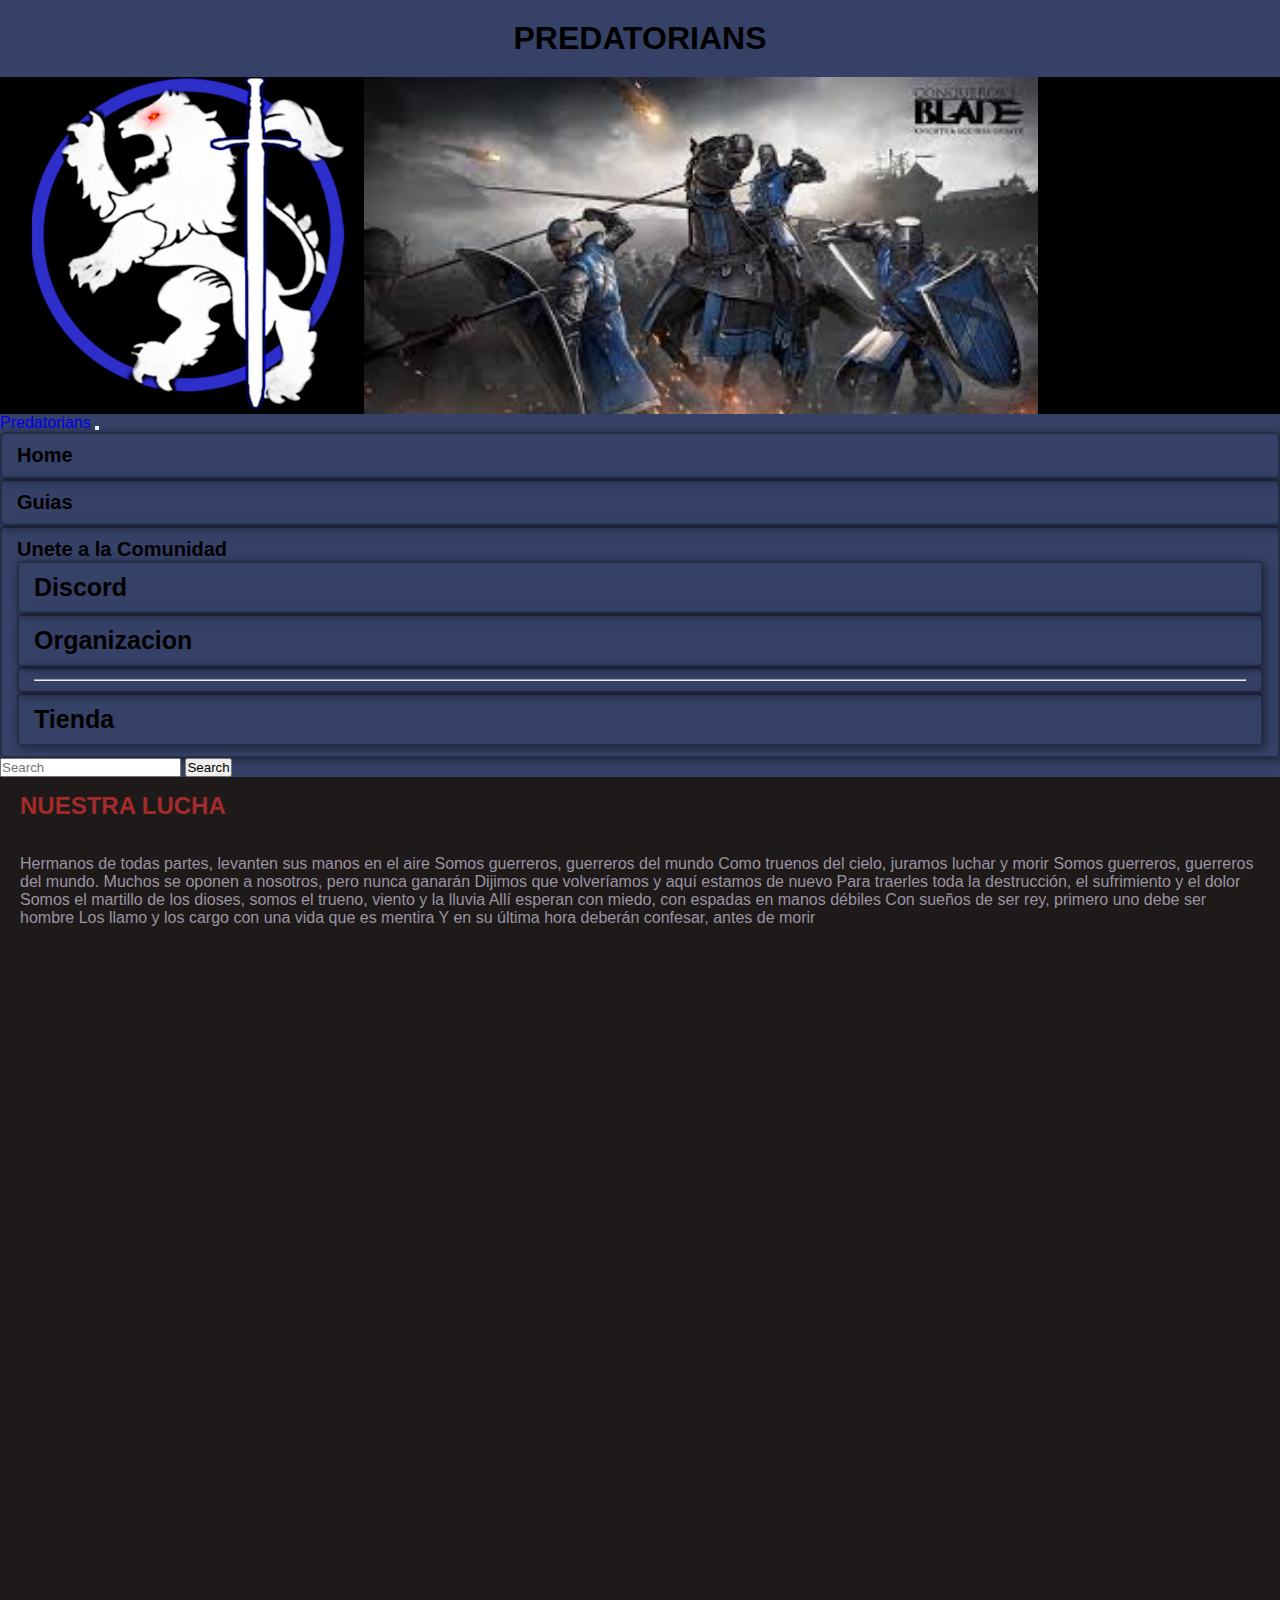
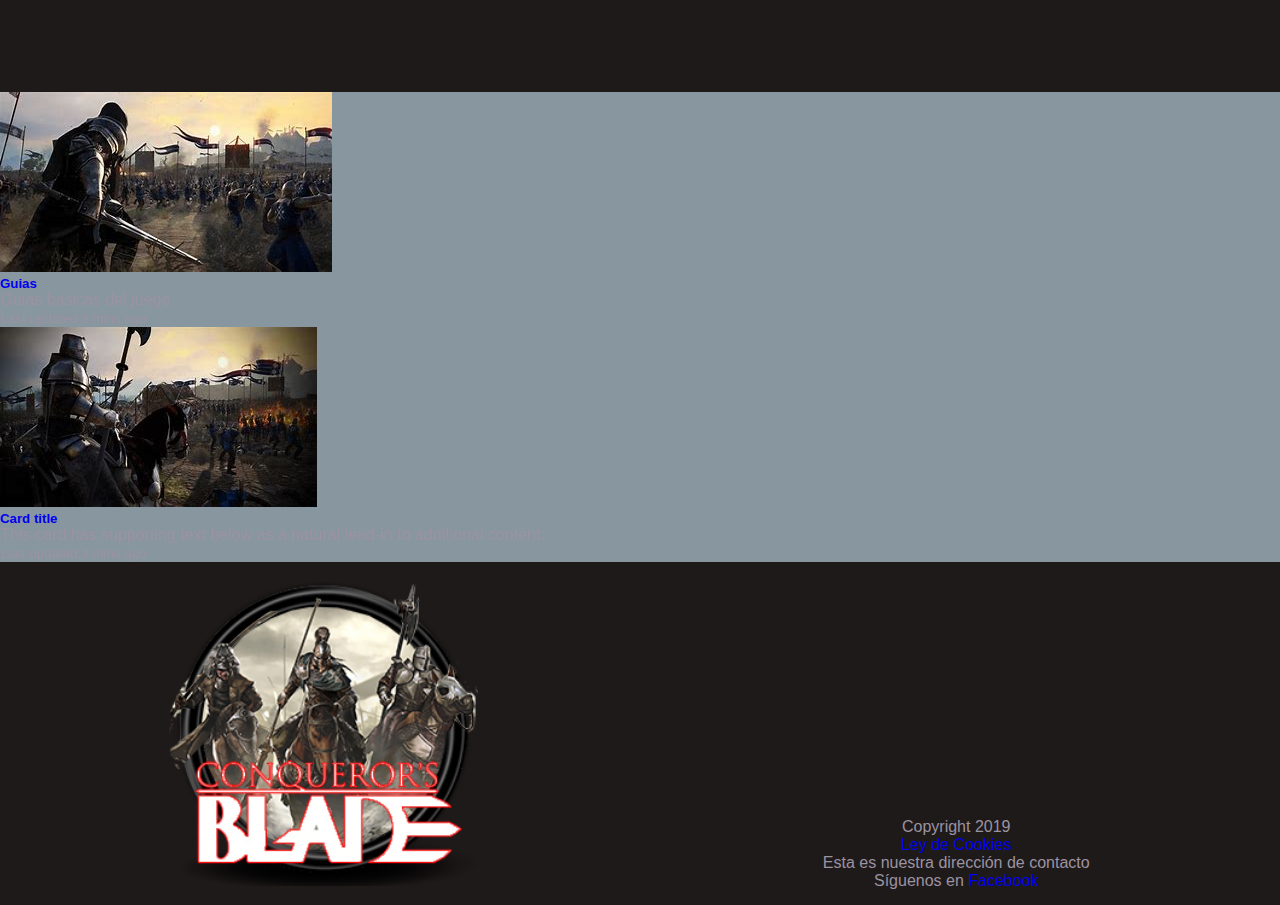
<file: index.html>
<!DOCTYPE html>
<html lang="en">
<head>
    <meta charset="UTF-8">
    <meta http-equiv="X-UA-Compatible" content="IE=edge">
    <meta name="viewport" content="width=device-width, initial-scale=1.0">
    <link href="https://cdn.jsdelivr.net/npm/bootstrap@5.1.3/dist/css/bootstrap.min.css" rel="stylesheet" integrity="sha384-1BmE4kWBq78iYhFldvKuhfTAU6auU8tT94WrHftjDbrCEXSU1oBoqyl2QvZ6jIW3" crossorigin="anonymous">
    <link rel="stylesheet" href="./css/nuevo.css">
    <title>Predatorians</title>
</head>
<body>
    <div class="wrapper">
        <header>
                <div>
                    <h1>Predatorians</h1>
                    <div class="header"> 
                        <img src="./img/logo.jpg" class="img-thumbnail" alt="Logo">
                    </div>
                </div>
        </header>
        <nav class="navbar navbar-expand-lg navbar-light bg-light">
            <div class="container-fluid">
              <a class="navbar-brand" href="./index.html">Predatorians</a>
              <button class="navbar-toggler" type="button" data-bs-toggle="collapse" data-bs-target="#navbarSupportedContent" aria-controls="navbarSupportedContent" aria-expanded="false" aria-label="Toggle navigation">
                <span class="navbar-toggler-icon"></span>
              </button>
              <div class="collapse navbar-collapse menu" id="navbarSupportedContent">
                <ul class="navbar-nav me-auto mb-2 mb-lg-0">
                  <li class="nav-item">
                    <a class="nav-link active" aria-current="page" href="./index.html">Home</a>
                  </li>
                  <li class="nav-item">
                    <a class="nav-link" href="./pages/guias.html">Guias</a>
                  </li>
                  <li class="nav-item dropdown">
                    <a class="nav-link dropdown-toggle" href="#" id="navbarDropdown" role="button" data-bs-toggle="dropdown" aria-expanded="false">
                        Unete a la Comunidad
                    </a>
                    <ul class="dropdown-menu" aria-labelledby="navbarDropdown">
                      <li><a class="dropdown-item" href="./pages/discord.html">Discord</a></li>
                      <li><a class="dropdown-item" href="./pages/organizacion.html">Organizacion</a></li>
                      <li><hr class="dropdown-divider"></li>
                      <li><a class="dropdown-item" href="./pages/tienda.html">Tienda</a></li>
                    </ul>
                  </li>
                </ul>
                <form class="d-flex">
                  <input class="form-control me-2" type="search" placeholder="Search" aria-label="Search">
                  <button class="btn btn-outline-success" type="submit">Search</button>
                </form>
              </div>
            </div>
          </nav>
        <article class="principal">
            <h2>Nuestra lucha</h2>
            <p>Hermanos de todas partes, levanten sus manos en el aire
              Somos guerreros, guerreros del mundo
              Como truenos del cielo, juramos luchar y morir
              Somos guerreros, guerreros del mundo.
              Muchos se oponen a nosotros, pero nunca ganarán
              Dijimos que volveríamos y aquí estamos de nuevo
              Para traerles toda la destrucción, el sufrimiento y el dolor
              Somos el martillo de los dioses, somos el trueno, viento y la lluvia
              Allí esperan con miedo, con espadas en manos débiles
              Con sueños de ser rey, primero uno debe ser hombre
              Los llamo y los cargo con una vida que es mentira
              Y en su última hora deberán confesar, antes de morir
              </p>
        </article>
        <section>
            <div class="video">
                <iframe src="https://www.youtube.com/embed/KxO_5-faBwQ" title="YouTube video player" frameborder="0" allow="accelerometer; autoplay; clipboard-write; encrypted-media; gyroscope; picture-in-picture" allowfullscreen></iframe>
            </div>
            <div class="card-group">
              <div class="card">
                <a href="pages/guias.html"><img src="./img/guia.jfif" class="card-img-top" alt="guias">
                <div class="card-body">
                  <h5 class="card-title">Guias</h5>
                  <p class="card-text">Guias basicas del juego</p>
                  <p class="card-text"><small class="text-muted">Last updated 3 mins ago</small></p>
                </div>
              </div>
              <div class="card">
                <a href="https://www.conquerorsblade.com/en/news/" target="_blank"><img src="./img/news.jfif" class="card-img-top" alt="noticias del juego">
                <div class="card-body">
                  <h5 class="card-title">Card title</h5>
                  <p class="card-text">This card has supporting text below as a natural lead-in to additional content.</p>
                  <p class="card-text"><small class="text-muted">Last updated 3 mins ago</small></p>
                </div>
              </div>
            </div>
        </section>
        <footer>
            <div class="final">
                <div class="f1">
                    <img src="./img/logo-fotter.png" alt="logo del juego">
                </div>
                <div class="f2">
                    <p>Copyright 2019</p>
                    <p><a href=”#”>Ley de Cookies</a></p>
                    <p>Esta es nuestra dirección de contacto</p>
                    <p>Síguenos en <a href=”#”>Facebook</a></p>
                </div>
            </div>
        </footer>
    </div>
    <script src="https://cdn.jsdelivr.net/npm/bootstrap@5.1.3/dist/js/bootstrap.bundle.min.js" integrity="sha384-ka7Sk0Gln4gmtz2MlQnikT1wXgYsOg+OMhuP+IlRH9sENBO0LRn5q+8nbTov4+1p" crossorigin="anonymous"></script>
</body>
</html>
</file>
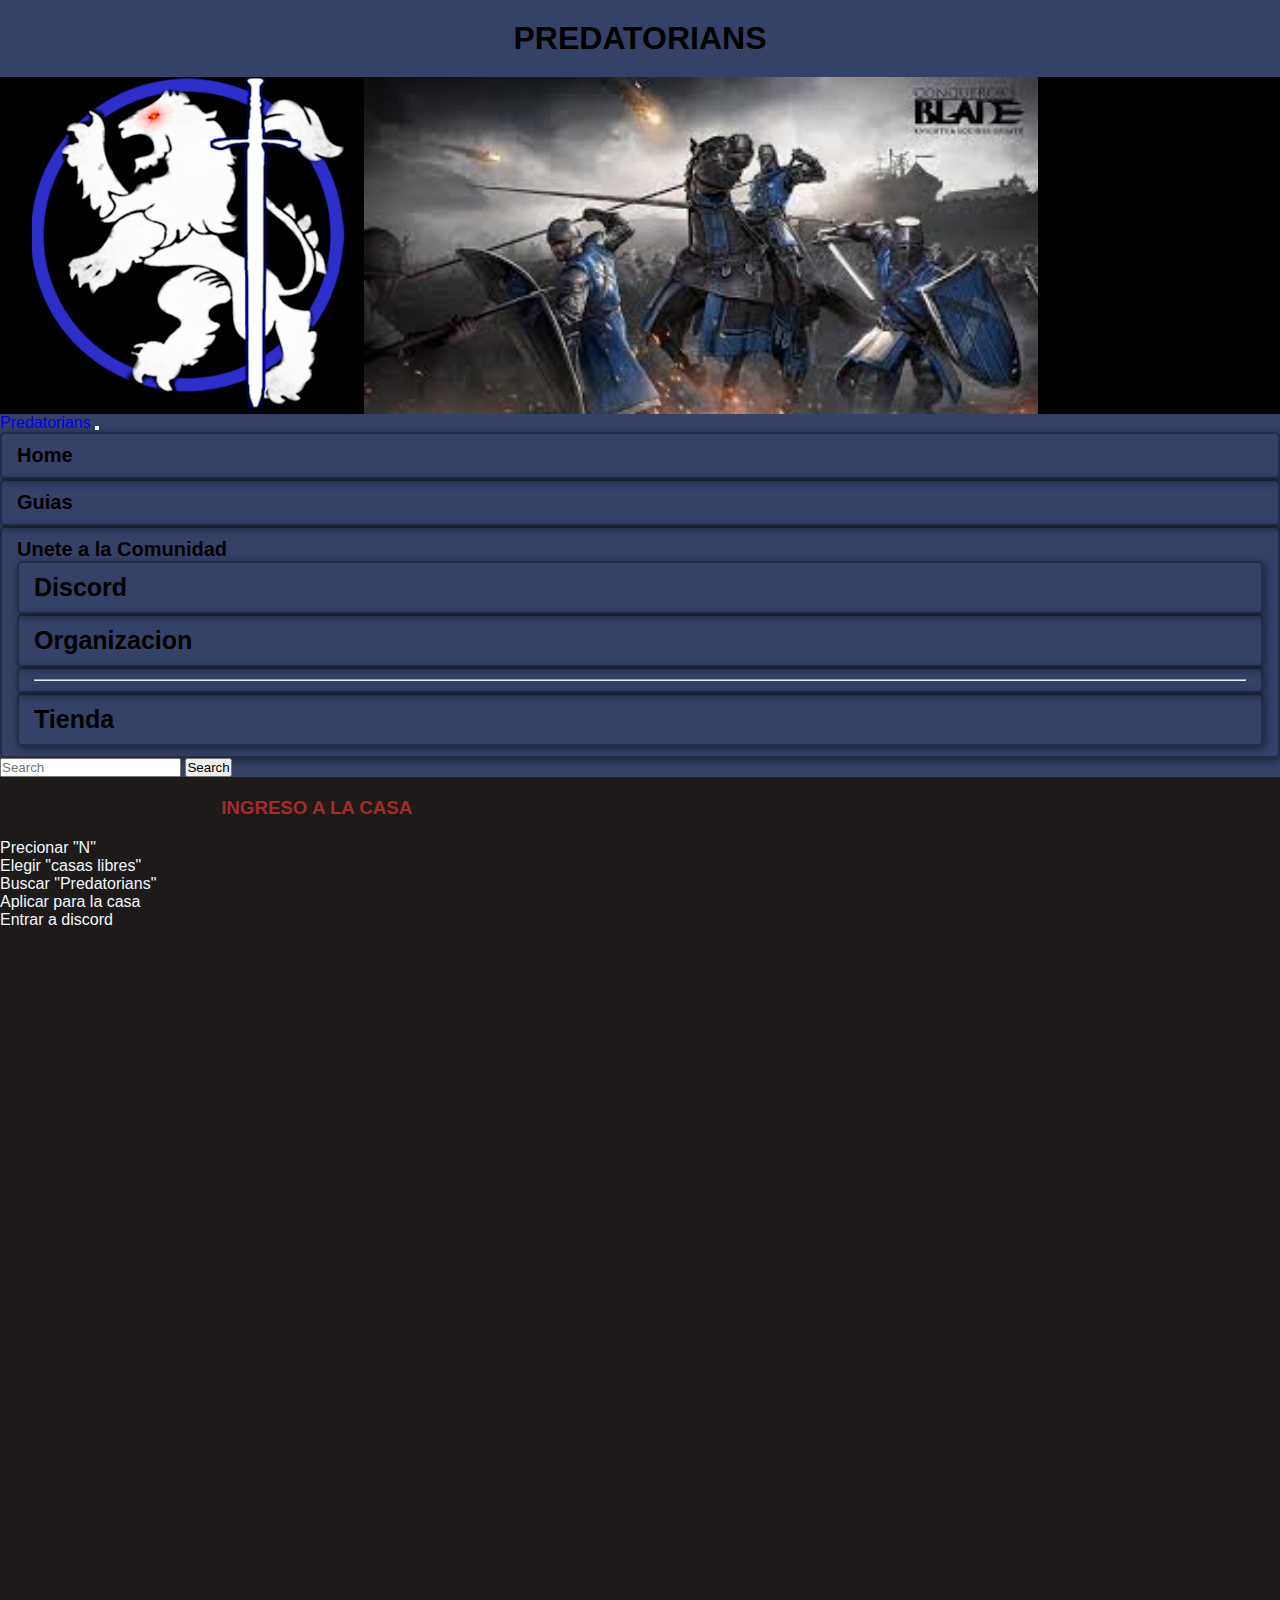
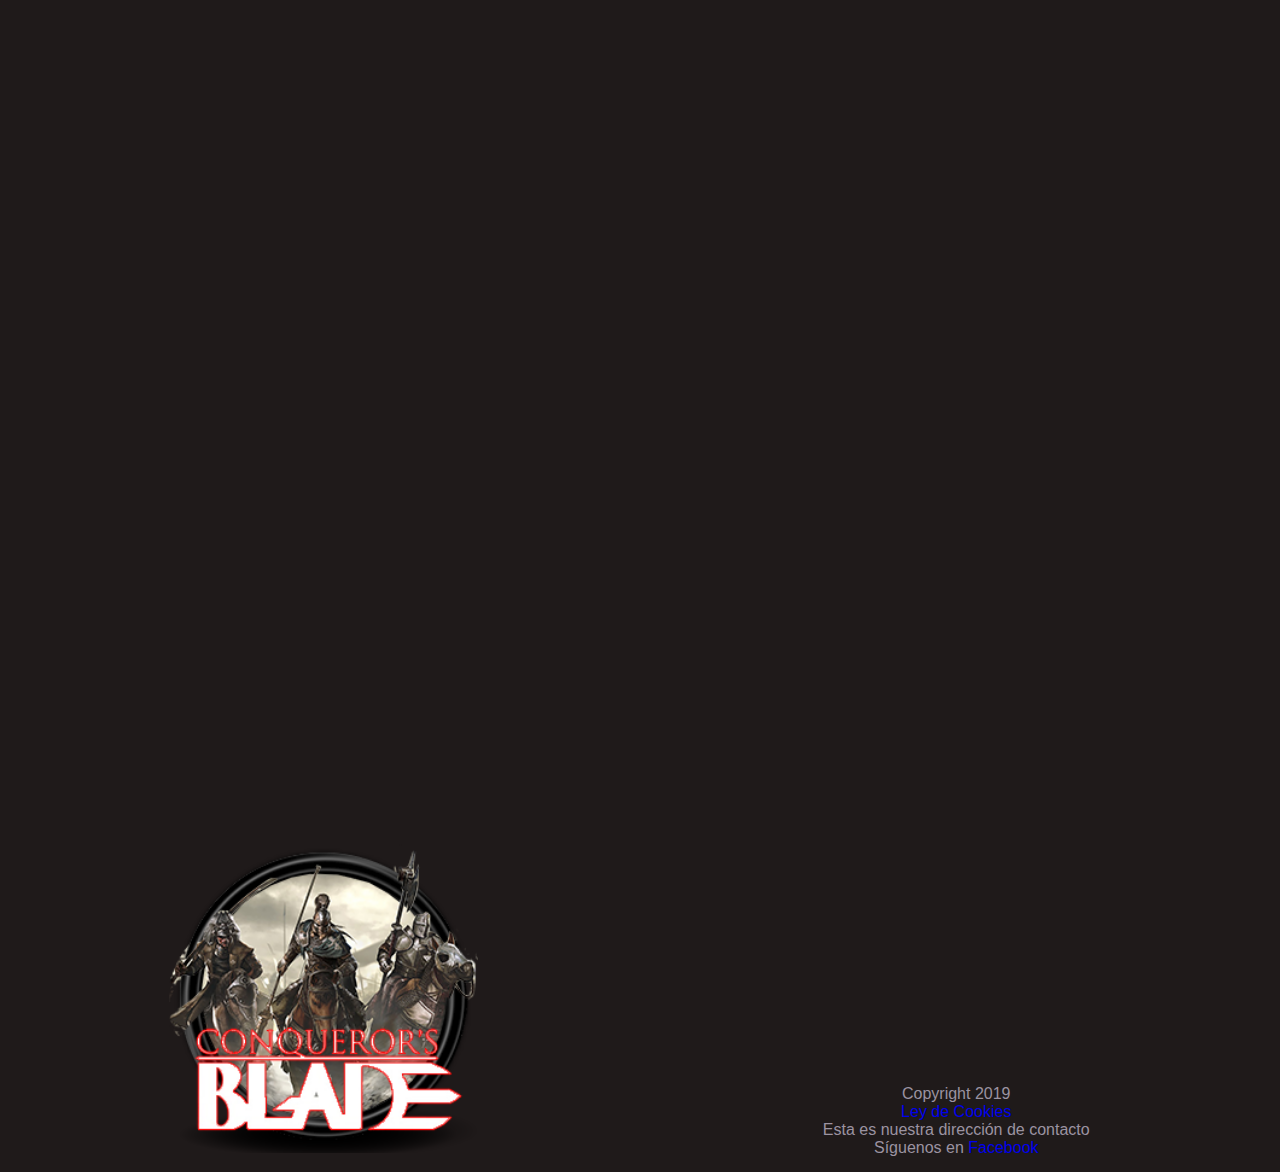
<file: pages/discord.html>
<!DOCTYPE html>
<html lang="en">
    <head>
        <meta charset="UTF-8">
        <meta http-equiv="X-UA-Compatible" content="IE=edge">
        <meta name="viewport" content="width=device-width, initial-scale=1.0">
        <link href="https://cdn.jsdelivr.net/npm/bootstrap@5.1.3/dist/css/bootstrap.min.css" rel="stylesheet" integrity="sha384-1BmE4kWBq78iYhFldvKuhfTAU6auU8tT94WrHftjDbrCEXSU1oBoqyl2QvZ6jIW3" crossorigin="anonymous">
        <link rel="stylesheet" href="../css/nuevo.css">
        <title>Predatorians</title>
    </head>
<body>
    <div class="wrapper">
        <header>
            <div>
                <h1>Predatorians</h1>
                <div class="header"> 
                    <img src="../img/logo.jpg" class="img-thumbnail" alt="Logo">
                </div>
            </div>
    </header>
    <nav class="navbar navbar-expand-lg navbar-light bg-light">
        <div class="container-fluid">
          <a class="navbar-brand" href="../index.html">Predatorians</a>
          <button class="navbar-toggler" type="button" data-bs-toggle="collapse" data-bs-target="#navbarSupportedContent" aria-controls="navbarSupportedContent" aria-expanded="false" aria-label="Toggle navigation">
            <span class="navbar-toggler-icon"></span>
          </button>
          <div class="collapse navbar-collapse menu" id="navbarSupportedContent">
            <ul class="navbar-nav me-auto mb-2 mb-lg-0">
              <li class="nav-item">
                <a class="nav-link active" aria-current="page" href="../index.html">Home</a>
              </li>
              <li class="nav-item">
                <a class="nav-link" href="../pages/guias.html">Guias</a>
              </li>
              <li class="nav-item dropdown">
                <a class="nav-link dropdown-toggle" href="#" id="navbarDropdown" role="button" data-bs-toggle="dropdown" aria-expanded="false">
                    Unete a la Comunidad
                </a>
                <ul class="dropdown-menu" aria-labelledby="navbarDropdown">
                  <li><a class="dropdown-item" href="../pages/discord.html">Discord</a></li>
                  <li><a class="dropdown-item" href="../pages/organizacion.html">Organizacion</a></li>
                  <li><hr class="dropdown-divider"></li>
                  <li><a class="dropdown-item" href="../pages/tienda.html">Tienda</a></li>
                </ul>
              </li>
            </ul>
            <form class="d-flex">
              <input class="form-control me-2" type="search" placeholder="Search" aria-label="Search">
              <button class="btn btn-outline-success" type="submit">Search</button>
            </form>
          </div>
        </div>
      </nav>  
        <div class="griddiscord">
          <article class="ingreso">  
              <div>
                  <h3>Ingreso a la casa</h3>
                  <ol>
                      <li>Precionar "N"</li>
                      <li>Elegir "casas libres"</li>
                      <li>Buscar "Predatorians"</li>
                      <li>Aplicar para la casa</li>
                      <li>Entrar a discord</li>
                  </ol>
              </div>
          </article> 
          <section>
              <div class="video-guia">
                  <iframe width="560" height="315" src="https://www.youtube.com/embed/5cd2fOLRm2A" title="YouTube video player" frameborder="0" allow="accelerometer; autoplay; clipboard-write; encrypted-media; gyroscope; picture-in-picture" allowfullscreen></iframe>
              </div>
              <div class="discord">
                  <iframe src="https://discord.com/widget?id=667861519123611660&theme=dark" width="350" height="500" allowtransparency="true" frameborder="0" sandbox="allow-popups allow-popups-to-escape-sandbox allow-same-origin allow-scripts"></iframe>
              </div>
          </div>
        </section>
        <footer>
            <div class="final">
                <div class="f1">
                    <img src="../img/logo-fotter.png" alt="logo del juego">
                </div>
                <div class="f2">
                    <p>Copyright 2019</p>
                    <p><a href=”#”>Ley de Cookies</a></p>
                    <p>Esta es nuestra dirección de contacto</p>
                    <p>Síguenos en <a href=”#”>Facebook</a></p>
                </div>
            </div>
        </footer>
    </div>
    <script src="https://cdn.jsdelivr.net/npm/bootstrap@5.1.3/dist/js/bootstrap.bundle.min.js" integrity="sha384-ka7Sk0Gln4gmtz2MlQnikT1wXgYsOg+OMhuP+IlRH9sENBO0LRn5q+8nbTov4+1p" crossorigin="anonymous"></script>
</body>
</html>
</file>
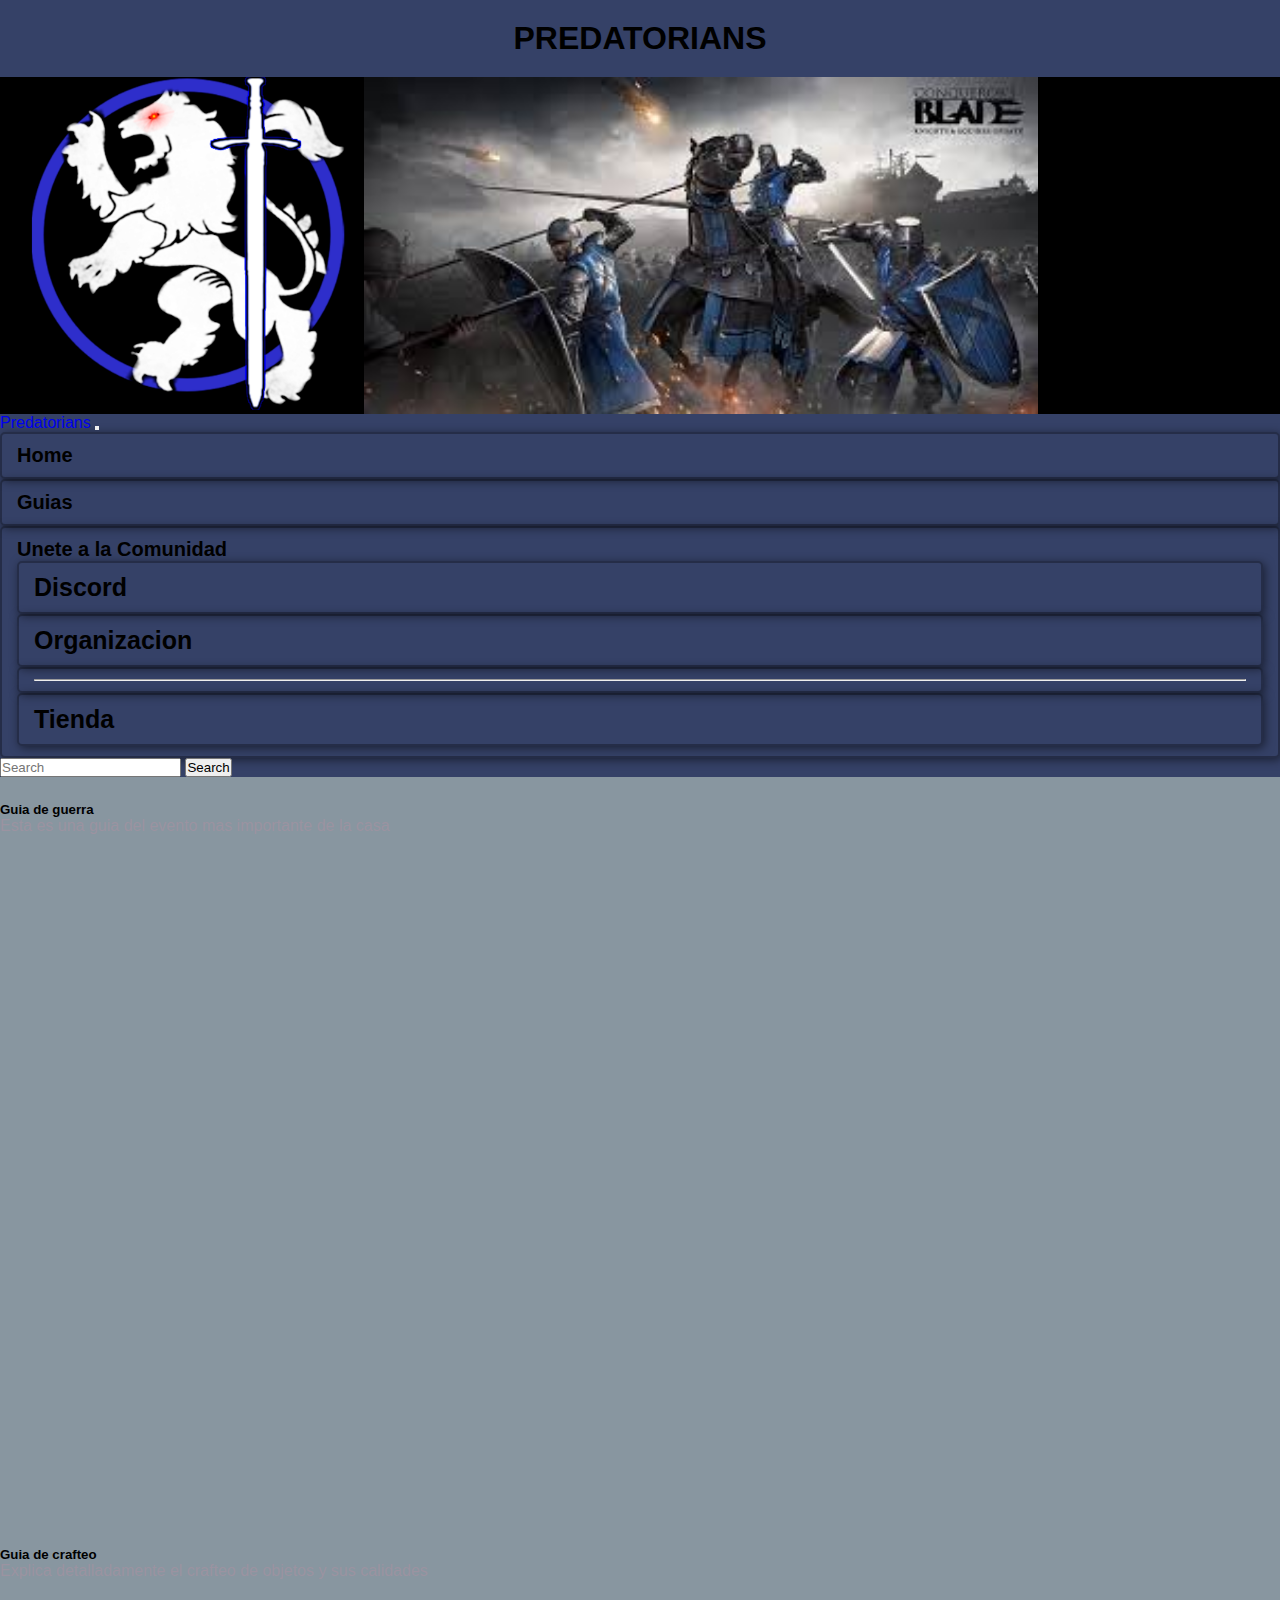
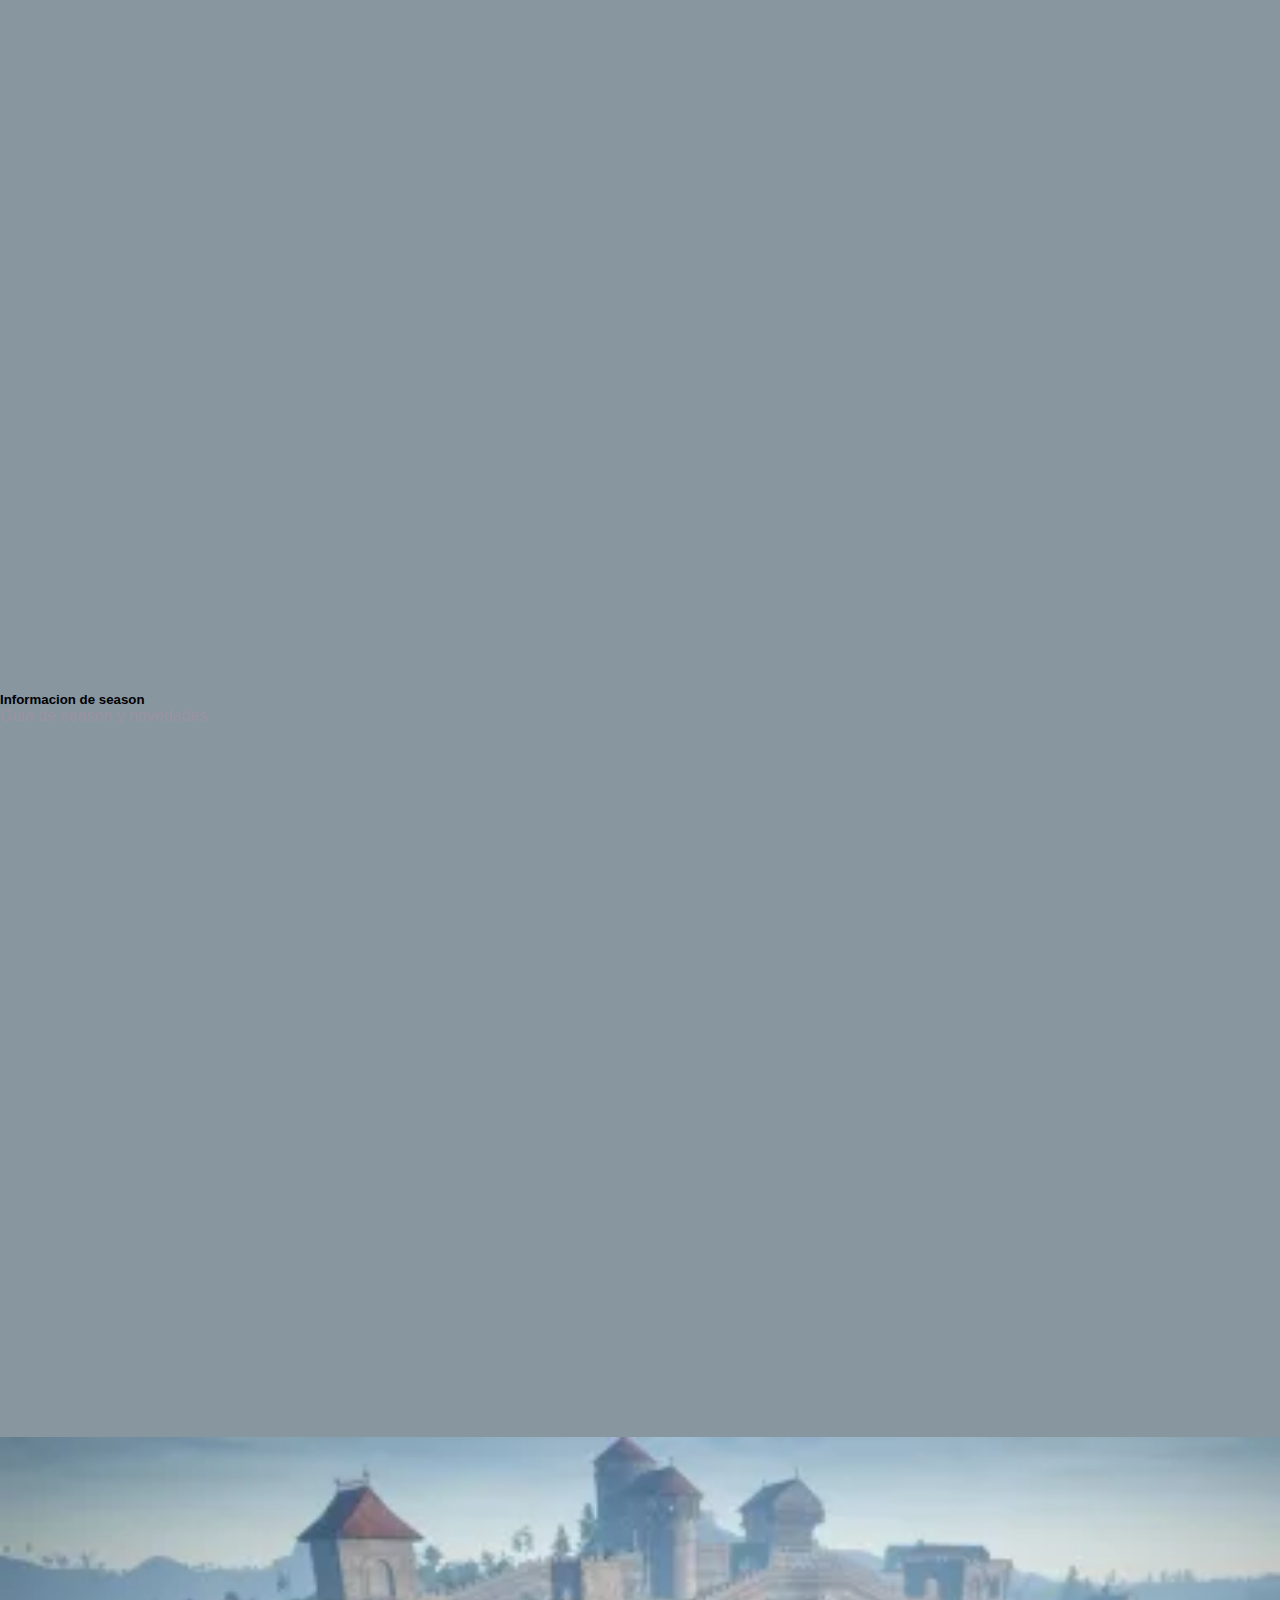
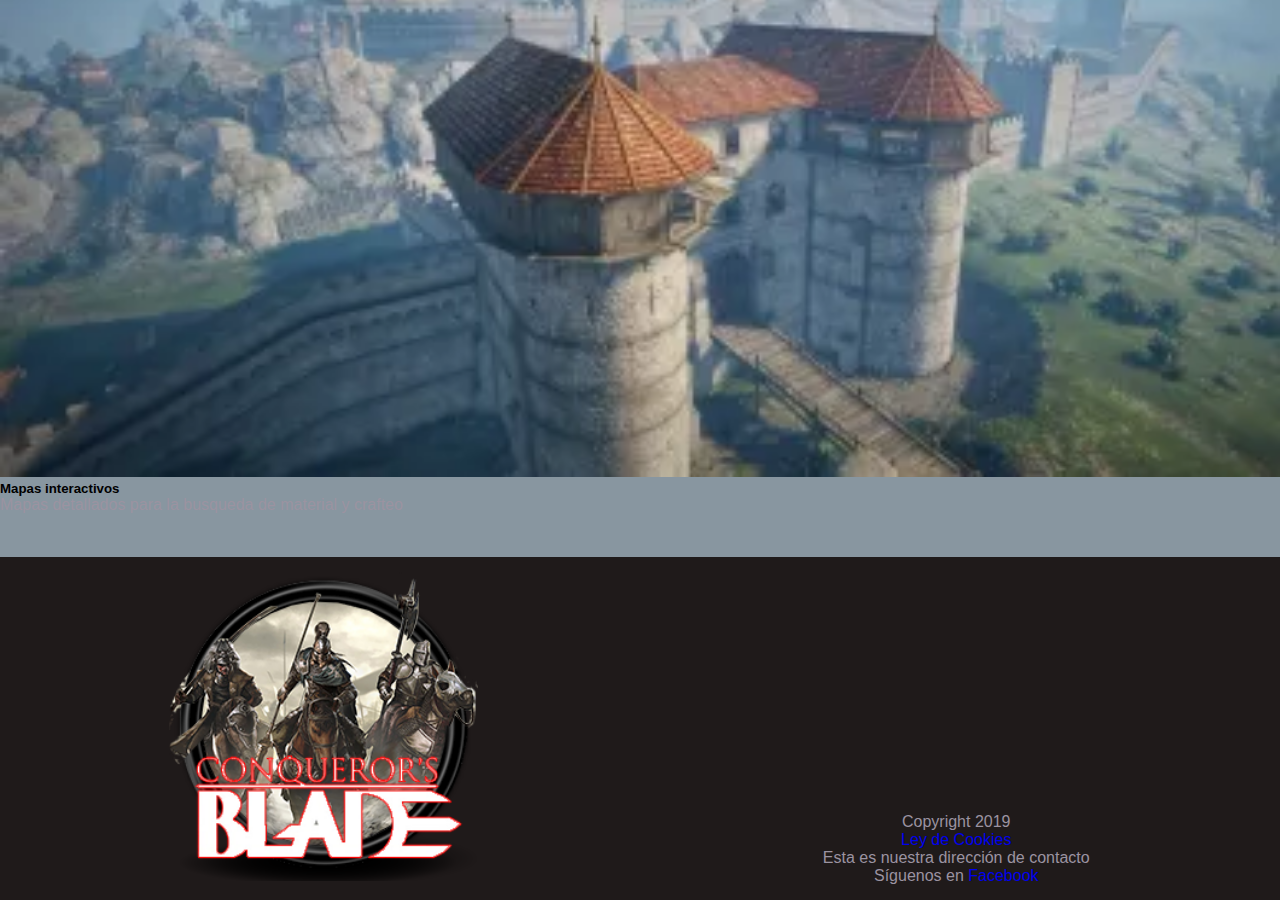
<file: pages/guias.html>
<!DOCTYPE html>
<html lang="en">
<head>
    <meta charset="UTF-8">
    <meta http-equiv="X-UA-Compatible" content="IE=edge">
    <meta name="viewport" content="width=device-width, initial-scale=1.0">
    <link href="https://cdn.jsdelivr.net/npm/bootstrap@5.1.3/dist/css/bootstrap.min.css" rel="stylesheet" integrity="sha384-1BmE4kWBq78iYhFldvKuhfTAU6auU8tT94WrHftjDbrCEXSU1oBoqyl2QvZ6jIW3" crossorigin="anonymous">
    <link rel="stylesheet" href="../css/nuevo.css">
    <title>Predatorians</title>
</head>
<body>
    <div class="wrapper">
        <header>
            <div>
                <h1>Predatorians</h1>
                <div class="header"> 
                    <img src="../img/logo.jpg" class="img-thumbnail" alt="Logo">
                </div>
            </div>
    </header>
    <nav class="navbar navbar-expand-lg navbar-light bg-light">
        <div class="container-fluid">
          <a class="navbar-brand" href="../index.html">Predatorians</a>
          <button class="navbar-toggler" type="button" data-bs-toggle="collapse" data-bs-target="#navbarSupportedContent" aria-controls="navbarSupportedContent" aria-expanded="false" aria-label="Toggle navigation">
            <span class="navbar-toggler-icon"></span>
          </button>
          <div class="collapse navbar-collapse menu" id="navbarSupportedContent">
            <ul class="navbar-nav me-auto mb-2 mb-lg-0">
              <li class="nav-item">
                <a class="nav-link active" aria-current="page" href="../index.html">Home</a>
              </li>
              <li class="nav-item">
                <a class="nav-link" href="../pages/guias.html">Guias</a>
              </li>
              <li class="nav-item dropdown">
                <a class="nav-link dropdown-toggle" href="#" id="navbarDropdown" role="button" data-bs-toggle="dropdown" aria-expanded="false">
                    Unete a la Comunidad
                </a>
                <ul class="dropdown-menu" aria-labelledby="navbarDropdown">
                  <li><a class="dropdown-item" href="../pages/discord.html">Discord</a></li>
                  <li><a class="dropdown-item" href="../pages/organizacion.html">Organizacion</a></li>
                  <li><hr class="dropdown-divider"></li>
                  <li><a class="dropdown-item" href="../pages/tienda.html">Tienda</a></li>
                </ul>
              </li>
            </ul>
            <form class="d-flex">
              <input class="form-control me-2" type="search" placeholder="Search" aria-label="Search">
              <button class="btn btn-outline-success" type="submit">Search</button>
            </form>
          </div>
        </div>
      </nav>
      <div class="row row-cols-1 row-cols-md-2 g-4">
        <div class="col">
          <div class="card uno">
            <iframe width="560" height="315" src="https://www.youtube.com/embed/3Mm-mV0IIHs" title="YouTube video player" frameborder="0" allow="accelerometer; autoplay; clipboard-write; encrypted-media; gyroscope; picture-in-picture" allowfullscreen></iframe>
            <div class="card-body">
              <h5 class="card-title">Guia de guerra</h5>
              <p class="card-text">Esta es una guia del evento mas importante de la casa</p>
            </div>
          </div>
        </div>
        <div class="col">
          <div class="card dos">
            <iframe width="560" height="315" src="https://www.youtube.com/embed/QQhP1dxWInI" title="YouTube video player" frameborder="0" allow="accelerometer; autoplay; clipboard-write; encrypted-media; gyroscope; picture-in-picture" allowfullscreen></iframe>
            <div class="card-body">
              <h5 class="card-title">Guia de crafteo</h5>
              <p class="card-text">Explica detalladamente el crafteo de objetos y sus calidades</p>
            </div>
          </div>
        </div>
        <div class="col">
          <div class="card tres">
            <iframe width="560" height="315" src="https://www.youtube.com/embed/Qs3sKZKXj3A" title="YouTube video player" frameborder="0" allow="accelerometer; autoplay; clipboard-write; encrypted-media; gyroscope; picture-in-picture" allowfullscreen></iframe>
            <div class="card-body">
              <h5 class="card-title">Informacion de season</h5>
              <p class="card-text">Guia de season y novedades</p>
            </div>
          </div>
        </div>
        <div class="col">
          <div class="card cuatro">
            <a href="https://elusiveguides.wixsite.com/home/interactive-tw-map" target="_blank"><img src="../img/mapas.webp" alt="mapas"></a>
            <div class="card-body">
              <h5 class="card-title">Mapas interactivos</h5>
              <p class="card-text">Mapas detallados para la busqueda de material y crafteo</p>
            </div>
          </div>
        </div>
      </div>  
        <footer>
            <div class="final">
                <div class="f1">
                    <img src="../img/logo-fotter.png" alt="logo del juego">
                </div>
                <div class="f2">
                    <p>Copyright 2019</p>
                    <p><a href=”#”>Ley de Cookies</a></p>
                    <p>Esta es nuestra dirección de contacto</p>
                    <p>Síguenos en <a href=”#”>Facebook</a></p>
                </div>
            </div>
        </footer>
    </div>
    <script src="https://cdn.jsdelivr.net/npm/bootstrap@5.1.3/dist/js/bootstrap.bundle.min.js" integrity="sha384-ka7Sk0Gln4gmtz2MlQnikT1wXgYsOg+OMhuP+IlRH9sENBO0LRn5q+8nbTov4+1p" crossorigin="anonymous"></script>
</body>
</html>
</file>
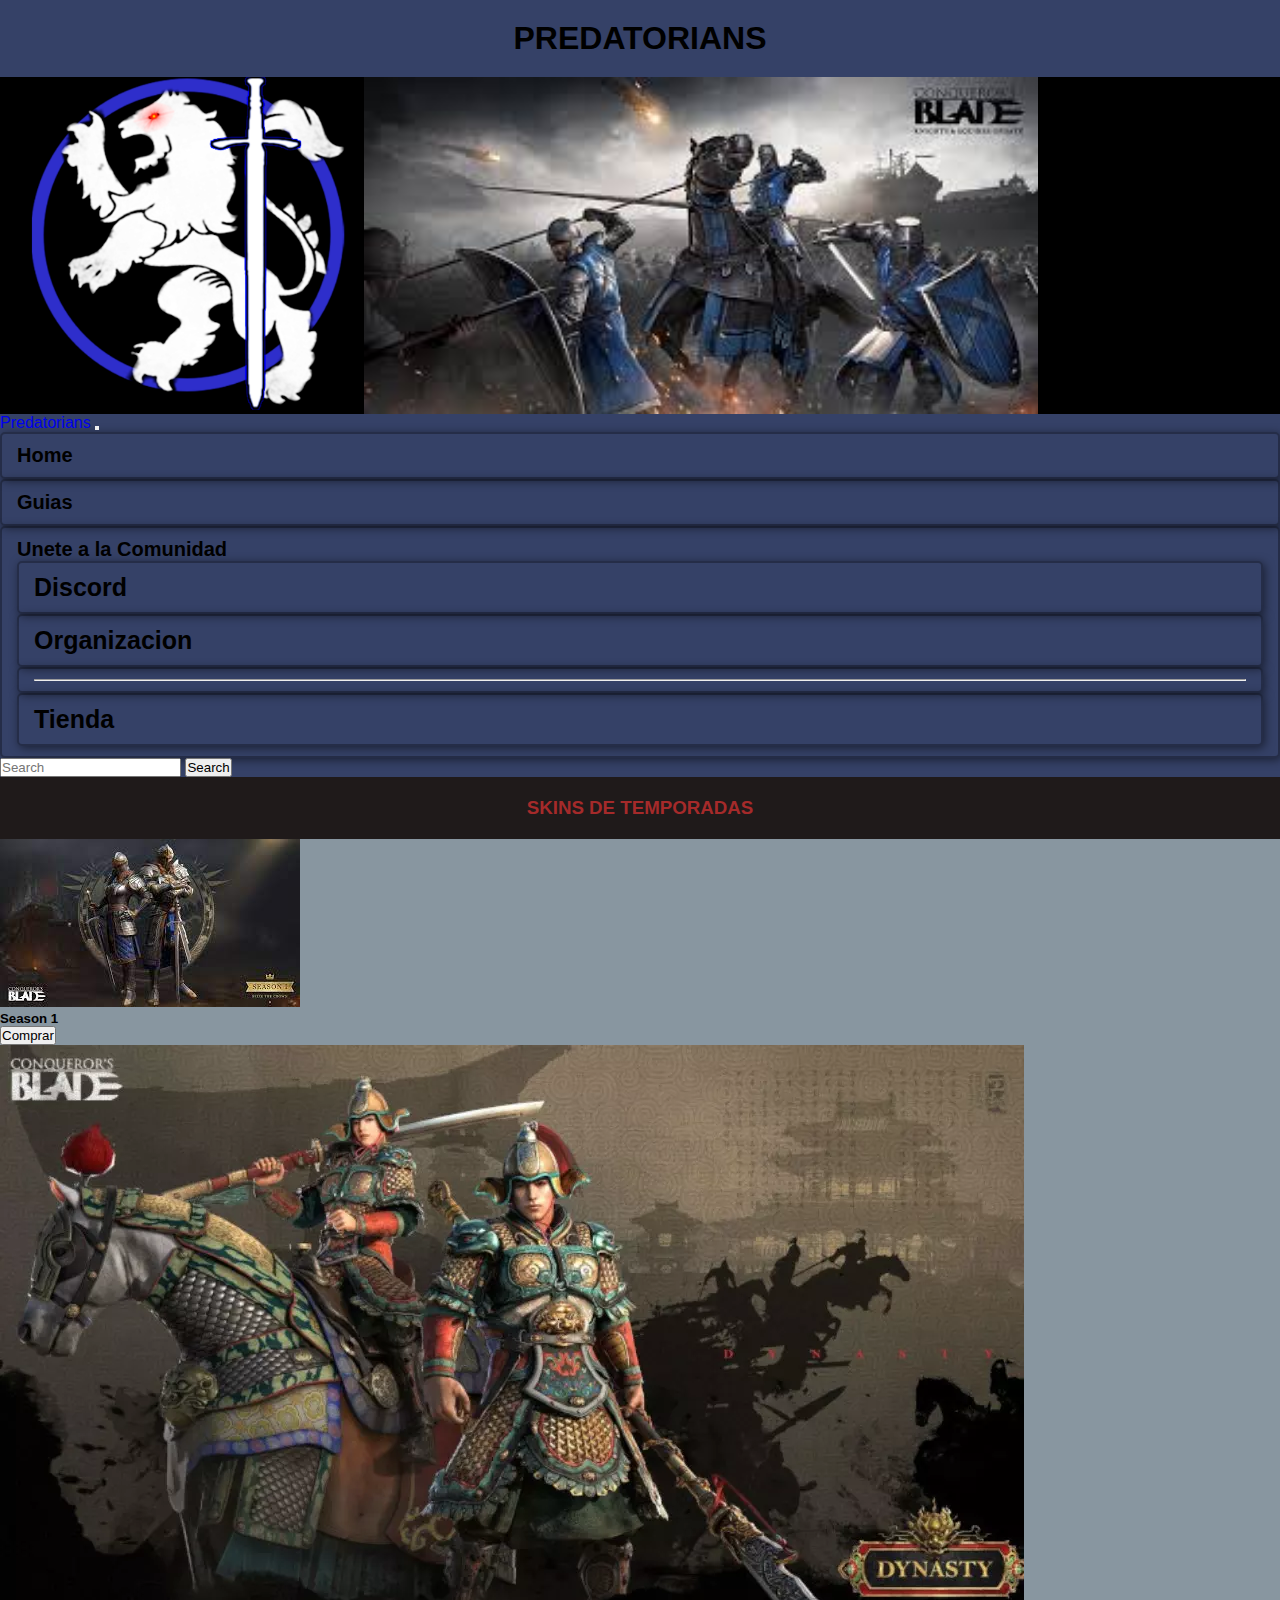
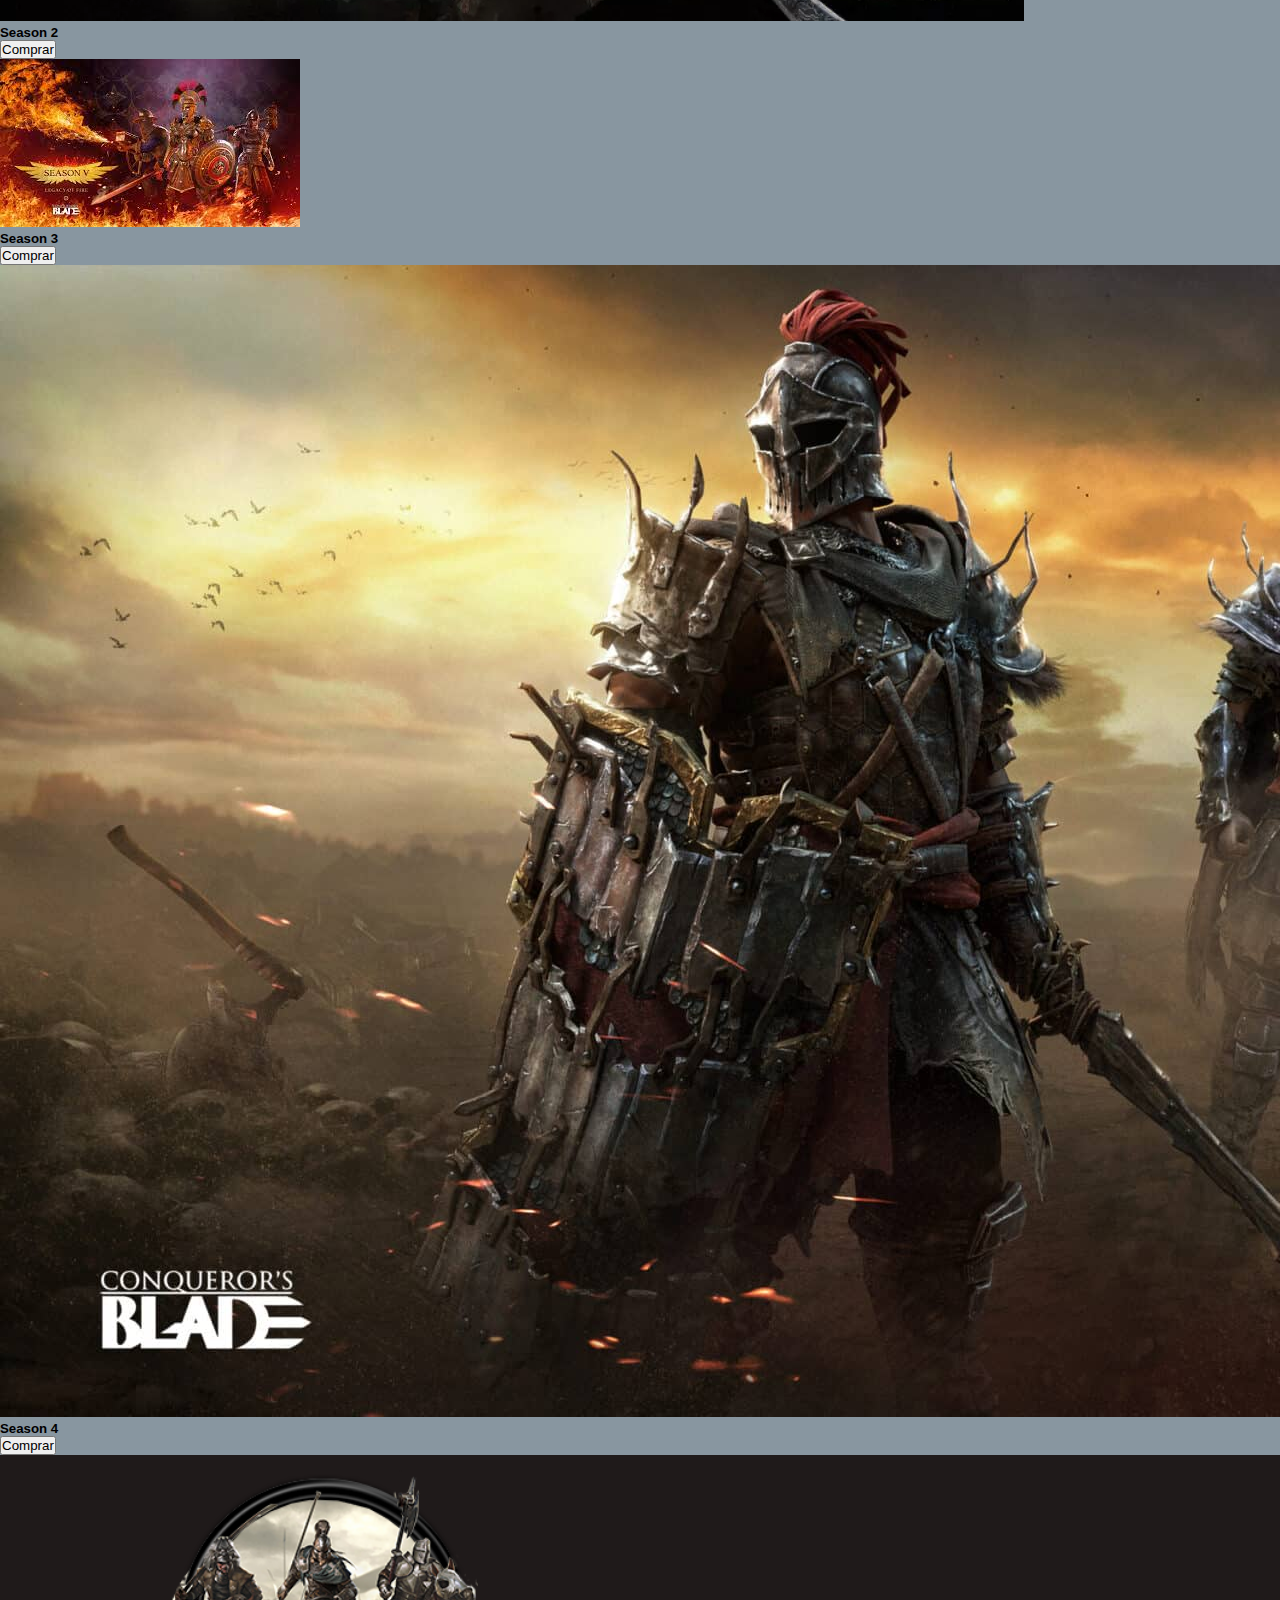
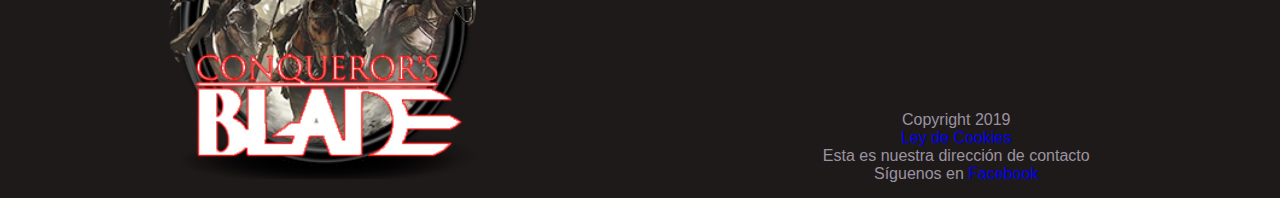
<file: pages/tienda.html>
<!DOCTYPE html>
<html lang="en">
    <head>
        <meta charset="UTF-8">
        <meta http-equiv="X-UA-Compatible" content="IE=edge">
        <meta name="viewport" content="width=device-width, initial-scale=1.0">
        <link href="https://cdn.jsdelivr.net/npm/bootstrap@5.1.3/dist/css/bootstrap.min.css" rel="stylesheet" integrity="sha384-1BmE4kWBq78iYhFldvKuhfTAU6auU8tT94WrHftjDbrCEXSU1oBoqyl2QvZ6jIW3" crossorigin="anonymous">
        <link rel="stylesheet" href="../css/nuevo.css">
        <title>Predatorians</title>
    </head>
<body>
    <div class="wrapper">
        <header>
            <div>
                <h1>Predatorians</h1>
                <div class="header"> 
                    <img src="../img/logo.jpg" class="img-thumbnail" alt="Logo">
                </div>
            </div>
    </header>
    <div class="navcolor">
        <nav class="navbar navbar-expand-lg navbar-light bg-light">
            <div class="container-fluid">
            <a class="navbar-brand" href="../index.html">Predatorians</a>
            <button class="navbar-toggler" type="button" data-bs-toggle="collapse" data-bs-target="#navbarSupportedContent" aria-controls="navbarSupportedContent" aria-expanded="false" aria-label="Toggle navigation">
                <span class="navbar-toggler-icon"></span>
            </button>
            <div class="collapse navbar-collapse menu" id="navbarSupportedContent">
                <ul class="navbar-nav me-auto mb-2 mb-lg-0">
                <li class="nav-item">
                    <a class="nav-link active" aria-current="page" href="../index.html">Home</a>
                </li>
                <li class="nav-item">
                    <a class="nav-link" href="../pages/guias.html">Guias</a>
                </li>
                <li class="nav-item dropdown">
                    <a class="nav-link dropdown-toggle" href="#" id="navbarDropdown" role="button" data-bs-toggle="dropdown" aria-expanded="false">
                        Unete a la Comunidad
                    </a>
                    <ul class="dropdown-menu" aria-labelledby="navbarDropdown">
                    <li><a class="dropdown-item" href="../pages/discord.html">Discord</a></li>
                    <li><a class="dropdown-item" href="../pages/organizacion.html">Organizacion</a></li>
                    <li><hr class="dropdown-divider"></li>
                    <li><a class="dropdown-item" href="../pages/tienda.html">Tienda</a></li>
                    </ul>
                </li>
                </ul>
                <form class="d-flex">
                <input class="form-control me-2" type="search" placeholder="Search" aria-label="Search">
                <button class="btn btn-outline-success" type="submit">Search</button>
                </form>
            </div>
            </div>
        </nav>
    </div>
      <h3>Skins de temporadas</h3>
      <div class="row row-cols-1 row-cols-md-2 g-4">
        <div class="col">
          <div class="card">
            <img src="../img/season-1.jfif" class="card-img-top" alt="Skins de la primera temporada">
            <div class="card-body">
              <h5 class="card-title">Season 1</h5>
              <button type="button" class="btn btn-danger">Comprar</button>
            </div>
          </div>
        </div>
        <div class="col">
          <div class="card">
            <img src="../img/season-2.webp" class="card-img-top" alt="Skins de la segunda temporada">
            <div class="card-body">
              <h5 class="card-title">Season 2</h5>
              <button type="button" class="btn btn-danger">Comprar</button>
            </div>
          </div>
        </div>
        <div class="col">
          <div class="card">
            <img src="../img/season-3.jfif" class="card-img-top" alt="Skins de la tecera temporada">
            <div class="card-body">
              <h5 class="card-title">Season 3</h5>
              <button type="button" class="btn btn-danger">Comprar</button>
            </div>
          </div>
        </div>
        <div class="col">
          <div class="card">
            <img src="../img/season-4.jpg" class="card-img-top" alt="Skins de la cuarta temporada">
            <div class="card-body">
              <h5 class="card-title">Season 4</h5>
              <button type="button" class="btn btn-danger">Comprar</button>
            </div>
          </div>
        </div>
      </div>
           <footer>
            <div class="final">
                <div class="f1">
                    <img src="../img/logo-fotter.png" alt="logo del juego">
                </div>
                <div class="f2">
                    <p>Copyright 2019</p>
                    <p><a href=”#”>Ley de Cookies</a></p>
                    <p>Esta es nuestra dirección de contacto</p>
                    <p>Síguenos en <a href=”#”>Facebook</a></p>
                </div>
            </div>
        </footer>
    </div>
    <script src="https://cdn.jsdelivr.net/npm/bootstrap@5.1.3/dist/js/bootstrap.bundle.min.js" integrity="sha384-ka7Sk0Gln4gmtz2MlQnikT1wXgYsOg+OMhuP+IlRH9sENBO0LRn5q+8nbTov4+1p" crossorigin="anonymous"></script>
</body>
</html>
</file>
<file: css/nuevo.css>
* {
    margin: 0;
    padding: 0;
    box-sizing: border-box;
    font-family: 'Trebuchet MS', 'Lucida Sans Unicode', 'Lucida Grande', 'Lucida Sans', Arial, sans-serif;
}

.principal p {
    color: rgb(155, 147, 161);
    padding: 20px;
}
p {
    color: rgb(155, 147, 161);
    
}

body {
    background-color: #1f1a1a;
}

a {
    text-decoration: none;
}

h1 {
    text-align: center;
    text-transform: uppercase;
    padding: 20px 0;
    background-color: rgb(53, 65, 103);
}

h2 {
    text-transform: uppercase;
    color: brown;
    font-weight: bold;
    padding: 15px 20px;
}

h3 {
    text-transform: uppercase;
    color: brown;
    font-weight: bold;
    padding: 20px 5px;
    text-align: center;
}
nav div {
    background-color: rgb(53, 65, 103);
}

nav {
    background-color: rgb(53, 65, 103);
}
.header img {
    position: relative;
    left: 20%;
    top: 10%;
    width: 60%;
}

.menu ul {
    background-color: rgb(53, 65, 103);
}

.menu ul li {
    font-size: 1.25em;
    font-weight: bold;
    padding: 10px 30px;
    border-radius: 5px;
    border: 2px solid rgba(0,0,0,0.3);
    box-shadow: 2px 2px 10px rgba(0,0,0,0.5);
}

.menu ul li a {
    color: black;
    font-family: 'Lucida Sans', 'Lucida Sans Regular', 'Lucida Grande', 'Lucida Sans Unicode', Geneva, Verdana, sans-serif;
}

.menu ul li a:hover {
    color: aliceblue;
}

div .table {
    text-align: center;
}

div .table table {
    margin: 0 auto;
    text-align: left;
}
table {
    background-color: #071d32;
    color: #b5ccda;
    font-style: italic;
    margin-bottom: 50px;
}

.video {
	position: relative;
	padding-bottom: 56.25%;
	padding-top: 25px;
	height: 0;
}

.video iframe {
	position: absolute;
	top: 0;
	left: 0;
	width: 100%;
	height: 100%;
    padding: 25px;
}
.url-flex div {
    display: flex;
    flex-direction: column;
    text-align: center;
}

.url-flex div a img {
    width: 90%;
}

.f1 img {
     width: 50%;
}

.guias {
    display: grid;
    grid-template-columns: repeat(1, 1fr);
    grid-template-rows: repeat(1, 1fr);
    grid-column-gap: 10px;
    grid-row-gap: 10px;
    justify-content: center;
    padding: 20px;
}

.uno {
    position: relative;
	padding-bottom: 56.25%;
	padding-top: 25px;
	height: 0;
}

.uno iframe {
    position: absolute;
	top: 0;
	left: 0;
	width: 100%;
	height: 100%;
}

.dos {
    position: relative;
	padding-bottom: 56.25%;
	padding-top: 25px;
	height: 0;
}

.dos iframe {
    position: absolute;
	top: 0;
	left: 0;
	width: 100%;
	height: 100%;
}

.tres {
    position: relative;
	padding-bottom: 56.25%;
	padding-top: 25px;
	height: 0;
}

.tres iframe {
    position: absolute;
	top: 0;
	left: 0;
	width: 100%;
	height: 100%;
}

.cuatro {
    position: relative;
	padding-bottom: 56.25%;
	padding-top: 25px;
	height: 0;
}

.cuatro a img {
    position: relative;
    top: 10%;
    width: 100%;
}


.final {
    display: flex;
    flex-direction:column;
    text-align: center;
    padding: 15px;
}
.url-flex {
    display: grid;
    grid-template-columns: repeat(1, 1fr);
    grid-template-rows: repeat(1, 1fr);
    grid-column-gap: 0px;
    grid-row-gap: 0px;
    }
li {
    color: aliceblue;
}

.card {
    background-color: #8896a0;
}
.griddiscord {
    display: grid;
    grid-template-columns: repeat(2, 1fr);
    grid-template-rows: repeat(2, 1fr);
    grid-column-gap: 13px;
    grid-row-gap: 6px;
}



@media (min-width: 550px){
    .url-flex {
    grid-template-columns: repeat(2, 1fr);
    grid-template-rows: repeat(1, 1fr);
}


.menu ul li {
    padding: 10px 15px;
    list-style-type: none;
}

.final {
    display: grid;
    grid-template-columns: repeat(2, 1fr);
    grid-template-rows: repeat(1, 1fr);
    grid-column-gap: 15px;
    grid-row-gap: 20px;
    align-items: end
}
}

@media (min-width: 1000px){
    .header img {
        position: relative;
        left: 2%;
        top: 10%;
        width: 25%;
    }
    .header {
        background-image: url(../img/header);
        background-size: contain;
        background-repeat: no-repeat;
        background-position: 60%;
        background-color: rgb(0, 0, 0);

    }
}
</file>
